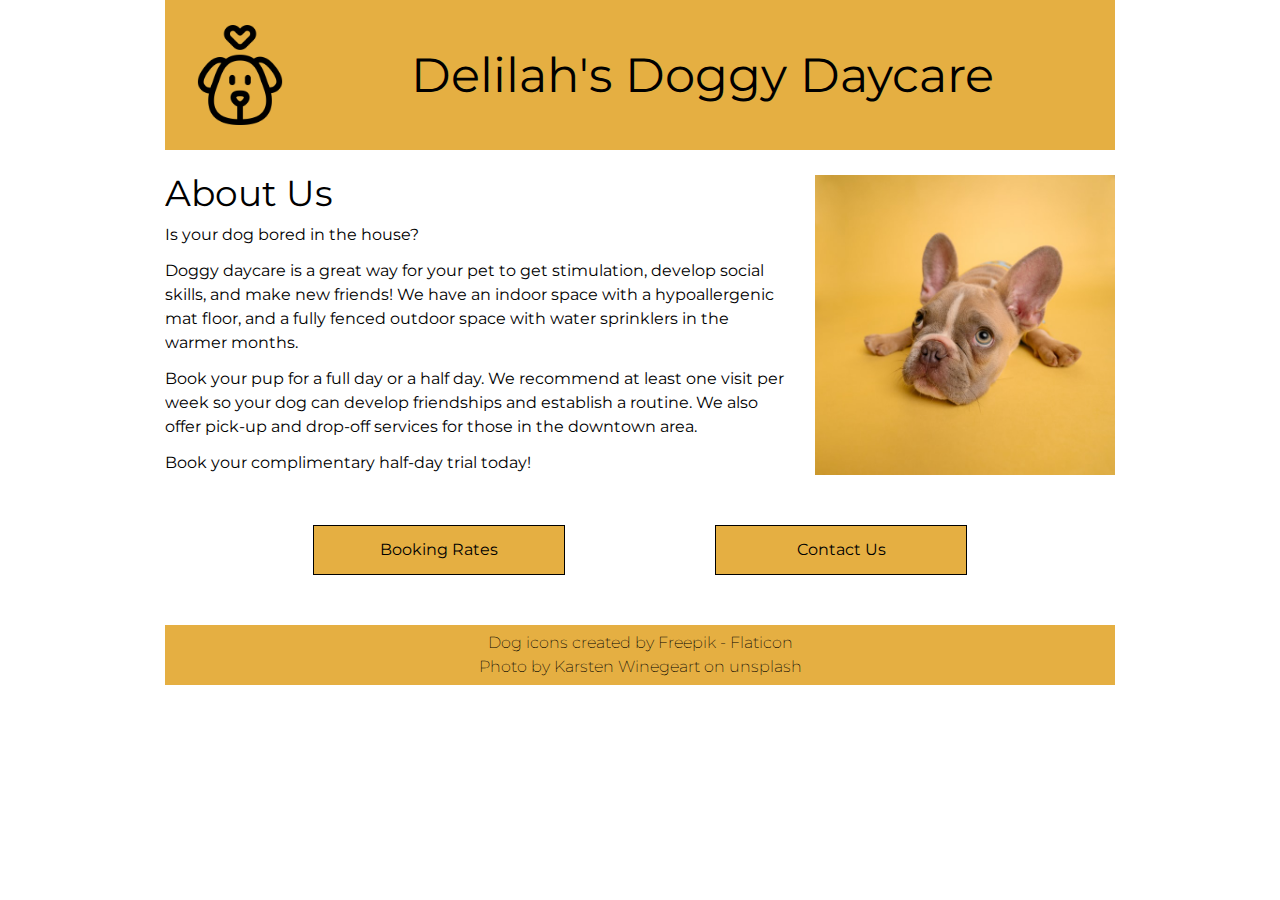
<file: index.html>
<!DOCTYPE html>
<html lang="en">

<head>
    <meta charset="UTF-8">
    <meta http-equiv="X-UA-Compatible" content="IE=edge">
    <meta name="viewport" content="width=device-width, initial-scale=1.0">
    <title>Delilah's Doggy Daycare - Home</title>
    <!-- style sheets -->
    <link rel="stylesheet" href="styles/reset.css">
    <link rel="stylesheet" href="styles/styles.css">
    <!-- fonts -->
    <link rel="preconnect" href="https://fonts.googleapis.com">
    <link rel="preconnect" href="https://fonts.gstatic.com" crossorigin>
    <link href="https://fonts.googleapis.com/css2?family=Montserrat:wght@200;400;600&display=swap" rel="stylesheet">
</head>

<body>
    <header>
        <a href="index.html" class="flex">
            <img src="images/dog.png" alt="outline of a dog's face with heart above it">
            <h1>Delilah's Doggy Daycare</h1>
        </a>
    </header>
    <main class="index">
        <div class="flex">
            <section class="about-us">
                <h2>About Us</h2>
                <p>Is your dog bored in the house?</p>
                <p>Doggy daycare is a great way for your pet to get stimulation, develop social skills, and make new
                    friends! We have an indoor space with a hypoallergenic mat floor, and a fully fenced outdoor space
                    with water sprinklers in the warmer months.</p>
                <p>Book your pup for a full day or a half day. We recommend at least one visit per week so your dog can
                    develop friendships and establish a routine. We also offer pick-up and drop-off services for those
                    in the downtown area.</p>
                <p>Book your complimentary half-day trial today!</p>
            </section>
            <img src="images/dog-yellow-background.jpg" alt="french bulldog puppy with large ears looking sad on mustard yellow background">
        </div>
        <div class="flex special">
            <a class="fake-button large-text" href="pages/booking.html">Booking Rates</a>
            <a class="fake-button large-text" href="pages/contact.html">Contact Us</a>
        </div>
    </main>
    <footer>
        <p>Dog icons created by <a href="https://www.flaticon.com/free-icons/dog" title="dog icons">Freepik -
                Flaticon</a></p>
        <p>Photo by <a href="https://unsplash.com/photos/NE0XGVKTmcA">Karsten Winegeart</a> on unsplash</p>
    </footer>
</body>

</html>
</file>
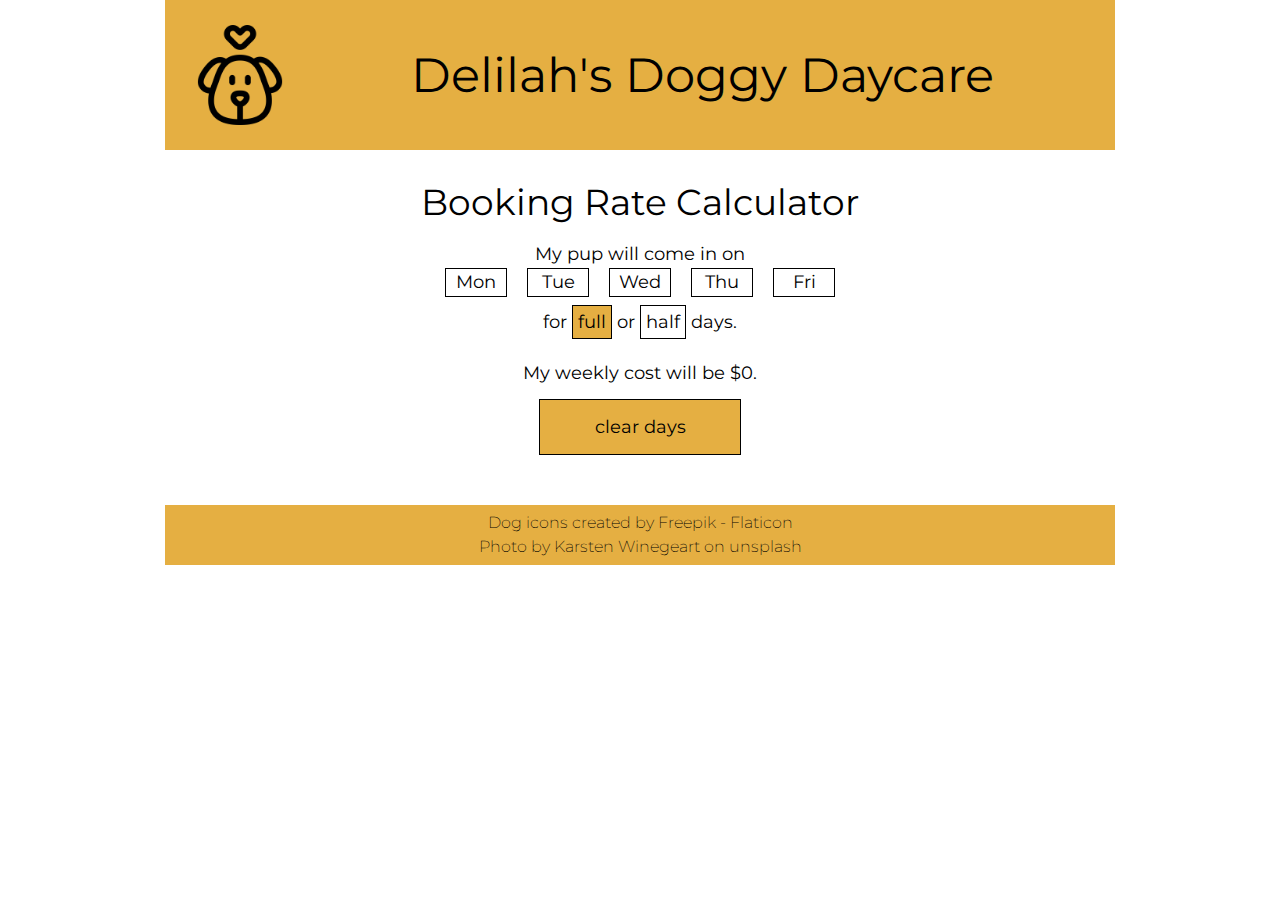
<file: pages/booking.html>
<!DOCTYPE html>
<html lang="en">

<head>
    <meta charset="UTF-8">
    <meta http-equiv="X-UA-Compatible" content="IE=edge">
    <meta name="viewport" content="width=device-width, initial-scale=1.0">
    <title>Delilah's Doggy Daycare - Booking Rates</title>
    <!-- style sheets -->
    <link rel="stylesheet" href="../styles/reset.css">
    <link rel="stylesheet" href="../styles/styles.css">
    <!-- fonts -->
    <link rel="preconnect" href="https://fonts.googleapis.com">
    <link rel="preconnect" href="https://fonts.gstatic.com" crossorigin>
    <link href="https://fonts.googleapis.com/css2?family=Montserrat:wght@200;400;600&display=swap" rel="stylesheet">
</head>

<body>
    <header>
        <a href="../index.html" class="flex">
            <img src="../images/dog.png" alt="outline of a dog's face with heart above it">
            <h1>Delilah's Doggy Daycare</h1>
        </a>
    </header>
    <main class="booking-page">
        <h2>Booking Rate Calculator</h2>
        <p>My pup will come in on</p>
        <ul class="flex day-selector">
            <li class = "blue-hover" id="monday">Mon</li>
            <li class = "blue-hover" id="tuesday">Tue</li>
            <li class = "blue-hover" id="wednesday">Wed</li>
            <li class = "blue-hover" id="thursday">Thu</li>
            <li class = "blue-hover" id="friday">Fri</li>
        </ul>
        <p>for <span class="clicked small-button blue-hover" id="full">full</span> or <span class="small-button blue-hover" id="half">half</span> days.</p>
        <p class="top-margin large-text">My weekly cost will be $<span id="calculated-cost">0</span>.</p>
        <p class="fake-button blue-hover special2" id="clear-button">clear days</p>
    </main>
    <footer>
        <p>Dog icons created by <a href="https://www.flaticon.com/free-icons/dog" title="dog
                    icons">Freepik -
                Flaticon</a></p>
        <p>Photo by <a href="https://unsplash.com/photos/NE0XGVKTmcA">Karsten
                Winegeart</a> on unsplash</p>
    </footer>
    <script src="../scripts/booking.js"></script>
</body>

</html>
</file>
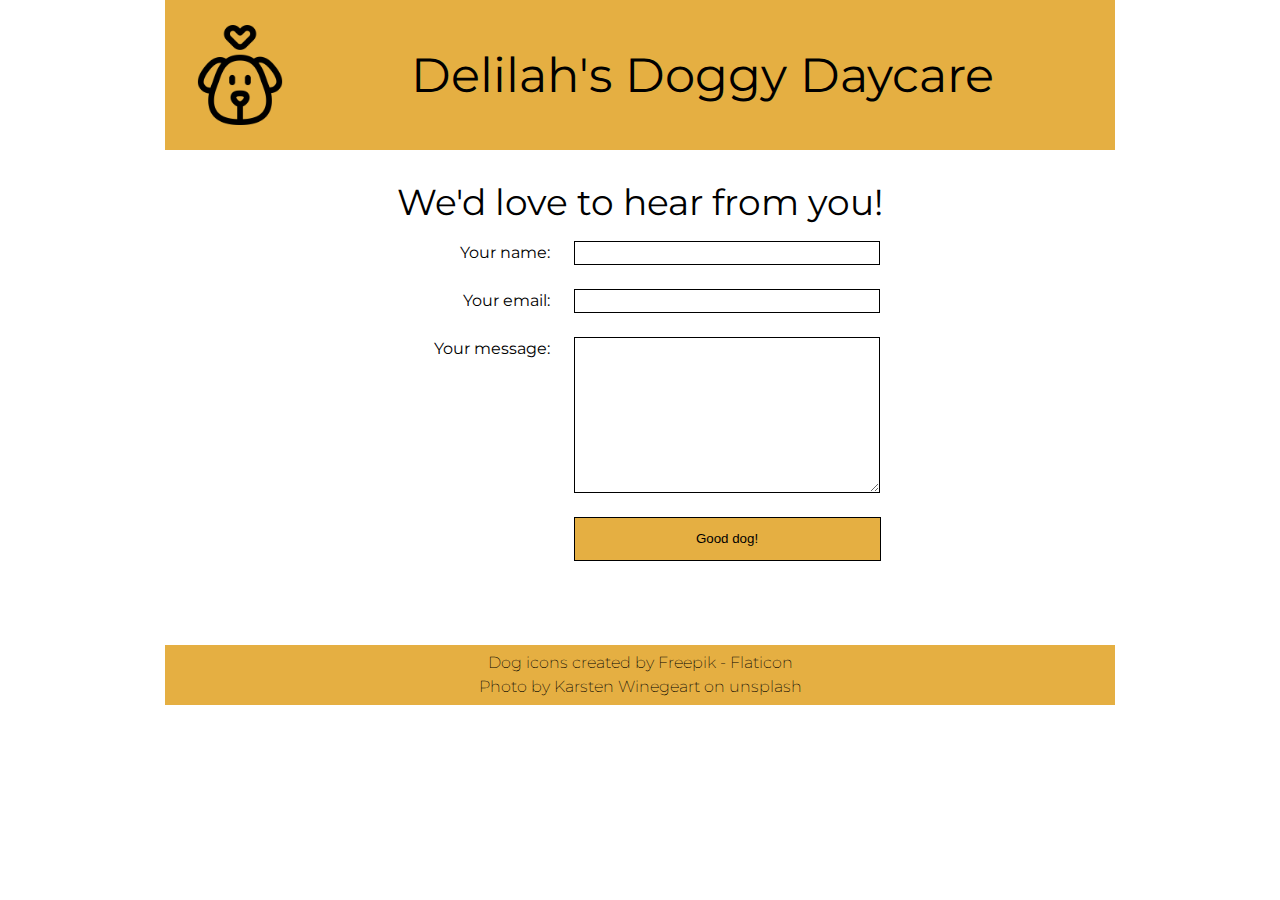
<file: pages/contact.html>
<!DOCTYPE html>
<html lang="en">

<head>
    <meta charset="UTF-8">
    <meta http-equiv="X-UA-Compatible" content="IE=edge">
    <meta name="viewport" content="width=device-width, initial-scale=1.0">
    <title>Delilah's Doggy Daycare - Contact Us</title>
    <!-- style sheets -->
    <link rel="stylesheet" href="../styles/reset.css">
    <link rel="stylesheet" href="../styles/styles.css">
    <!-- fonts -->
    <link rel="preconnect" href="https://fonts.googleapis.com">
    <link rel="preconnect" href="https://fonts.gstatic.com" crossorigin>
    <link href="https://fonts.googleapis.com/css2?family=Montserrat:wght@200;400;600&display=swap" rel="stylesheet">
</head>

<body>
    <header>
        <a href="../index.html" class="flex">
            <img src="../images/dog.png" alt="outline of a dog's face with heart above it">
            <h1>Delilah's Doggy Daycare</h1>
        </a>
    </header>
    <main class="contact" id = "contact-page">
        <h2>We'd love to hear from you!</h2>
        <form>
            <div class="flex">
                <label for="user-name">Your name:</label>
                <input type="text" id="user-name">
            </div>
            <div class="flex">
                <label for="user-email">Your email:</label>
                <input type="email" id = "user-email">
            </div>
            <div class="flex">
                <label for="user-message">Your message:</label>
                <textarea id="user-message"></textarea>
            </div>
            <button class = "fake-button blue-hover" type="submit" id = "submit-button">Good dog!</button>
        </form>
    </main>
    <footer>
        <p>Dog icons created by <a href="https://www.flaticon.com/free-icons/dog" title="dog icons">Freepik -
                Flaticon</a></p>
        <p>Photo by <a href="https://unsplash.com/photos/NE0XGVKTmcA">Karsten Winegeart</a> on unsplash</p>
    </footer>
    <script src="../scripts/contact.js"></script>
</body>

</html>
</file>
<file: styles/styles.css>
/************* your name: 

INSTRUCTIONS:
Comments starting with TO-DO have been included in this file to describe the needed styling: please translate these to the appropriate CSS declarations. 

Comments starting with TO-DO may be left in for reference or removed entirely: all other comments should be left as-is for ease of review.

You are discouraged from changing any provided CSS.

***** colour palette: *****
- mustard yellow (used for header, footer, and buttons): #E5AF42
- cornflower blue (used for hover states): #4278e5

*/


/************* site defaults *************/
body {
    width: 950px;
    margin: 0 auto;
    font-family: 'Montserrat', sans-serif;
    line-height: 1.5;
}

/* TO DO: all elements with the .flex class applied are to be made into flex-box containers. */

.flex {
    display: flex;
}
 

/************* site-wide text styling *************/

/* TO DO:
    - first-level headings are size 48px, centered vertically and horizontally in the available space.
    - 2nd-level headings have a font size of 36px, and 12px of space below.
    - any element with the .large-text class has a font size of 24px.
    - any element with the .fake-button class will have a background colour of mustard yellow (see colour palette above), be center aligned, with a line-height of 3 and a solid black border that is 1px wide.
    - all anchors will have the underline removed and be black in colour. all anchors in the main and footer sections will be underlined in their hover-state.
    - the hover-state of .fake-button and .blue-hover elements will:
        - add an underline, 
        - set the background-colour to cornflower blue (see colour palette above),
        - change the text colour to white, and 
        - change the cursor to pointer.
*/

h1 {
    font-size: 48px;
    margin: auto;
}
h2 {
    font-size: 36px;
    margin-bottom: 12px;
}
.large {
    font-size: 24px;
}
.fake-button {
    background-color: #E5AF42;
    text-align: center;
    line-height: 3;
    border: 1px solid black;
}
a {
    text-decoration: none;
    color: black;
}
main a:hover, footer a:hover {
    text-decoration: underline;
}
.fake-button:hover, .blue-hover:hover {
    text-decoration: underline;
    background-color: #4278e5;
    color: white;
    cursor: pointer;
}




/************* header/footer styling *************/

/* TO DO:
    - the header and footer will be the same mustard-yellow as the buttons.
    - the header is 150px tall.
    - the header image is 100px wide and tall with 25px of space above, below, and on its left, and the top-level heading is centered in the remaining width.
    - there will be 25px of space between the header and main, and 50px of space between main and footer.
    - the footer will be 60px tall, have a font-weight of 200, and the text within will be centered vertically and horizontally.
*/
header {
    background-color: #E5AF42;
    height: 150px;
    margin-bottom: 25px;
}
header img {
    width: 100px;
    height: 100px;
    padding: 25px 0px 25px 25px;
}
footer {
    display: flex;
    flex-direction: column;
    background-color: #E5AF42;
    margin-top: 50px;
    height: 60px;
    font-weight: 200;
    justify-content: center;
    align-items: center;
}



/************* index page *************/

/* TO-DO: 
    - this is a 2-column layout: text on the left, and an image on the right. The image will be 300px wide, with 25px between it and the text column, which takes up the remaining space. The image will also have 50px of space below.
    - the h2 on this page will have a line-height equal to the font size.
    - each paragraph on this page will have 12px of space beneath it.
    - each fake-button on this page will be 250px wide with 150px of space between them.
    - the pair of fake-buttons will be centered on the page. HINT: can calculate the required margin to make them appear to be centered.
*/

.index img{
    width: 300px;
    margin: 0px 0px 50px 25px;
}
.index h2 {
    line-height: 36px;
}
.index p {
    margin-bottom: 12px;
}
.special {
    justify-content: center;
    gap: 150px;
}
.special a {
    width: 250px;
}



/************* bookings page *************/

/* TO-DO:
    - the contents of the booking-page will be 600px wide, and all content centered within the available space.
    - text will have a size of 18px.
    - there will be 12px of space below the day-selectors, and 20px of space between each list item. List items are 60px wide.
    - List items & the small-button elements will have a solid black border that is 1px wide. Small-buttons will also have 5px of space between the border and the content.
    - items tagged with .top-margin will have 24 px of space above, and 12px of space below.
    - the "clear days" button will be 200px wide.
    - any element tagged with the .clicked class will turn mustard yellow. **This will be very important for your JavaScript.**
    - all items within the page will be centered within their available space.

*/
.booking-page {
    display: flex;
    flex-direction: column;
    width: 600px;
    align-items: center;
    margin: auto;
    font-size: 18px;
}
.day-selector {
    gap: 20px;
    margin-bottom: 12px;
}
.booking-page li, .small-button{
    border: 1px solid black;
    width: 60px;
    text-align: center;
}
.small-button {
    padding: 5px;
}
.top-margin {
    margin: 24px 0 12px 0;
}
.special2 {
    width: 200px;
}
.booking-page li.clicked, .small-button.clicked {
    background-color: #E5AF42;
}



/************* contact page *************/
/* TO DO:
    - the main section of the .contact page will be 420px tall, and centered.
    - the contents will be 2 columns: the labels column is 150px wide and right-aligned, and the input column is 300px wide. There will be 24px of space between the columns, and the pair of columns will be centered on the page.
    - the textarea element will be 150px tall.
    - all form input, textarea, and and button elements will have the same font as the rest of the page, a line-height of 24px, a font-size of 16px, and the same border as other buttons on the site. There will be 24px of space below each of these elements.
    - the edges of the button will line up exactly with the text-area element. HINT: time for some math!
*/


.contact {
    display: flex;
    flex-direction: column;
    align-items: center;
    height: 420px;  
}

.contact label {
    width: 150px;
    text-align: right;
    line-height: 24px;
    font-size: 16px;
    margin-bottom: 24px;
}

.contact input {
    width: 300px;
    margin-bottom: 24px;
    border: 1px solid black;
}

.contact textarea {
    width: 300px;
    height: 150px;
    margin-bottom: 24px;
    border: 1px solid black;
}

.contact form div {
    gap: 24px;
}

.contact button {
    width: 307px;
    margin: 0px 0px 0px 174px;
}
</file>
